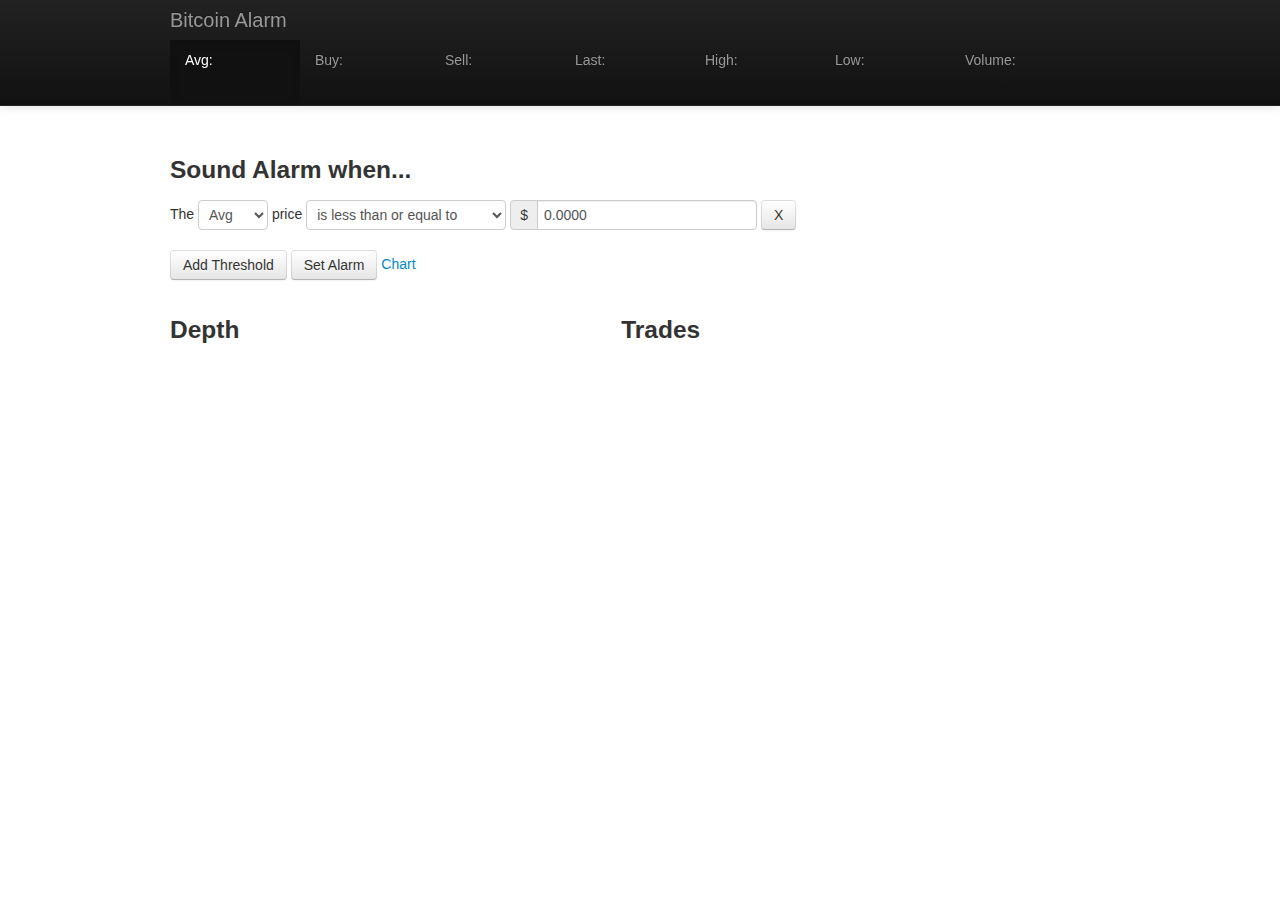
<file: index.html>
<!DOCTYPE html>
<html>
<head>
  <title>Bitcoin Alarm</title>
  <meta name="viewport" content="width=device-width, initial-scale=1.0">
  <link rel='stylesheet' href='stylesheets/style.css' type='text/css' />
  <link rel='stylesheet' href='bootstrap/css/bootstrap.min.css' type='text/css' />
</head>
<body>
  <div class="navbar navbar-inverse navbar-fixed-top">
      <div class="navbar-inner">
        <div class="container">
          <button type="button" class="btn btn-navbar" data-toggle="collapse" data-target=".nav-collapse">
            <span class="icon-bar"></span>
            <span class="icon-bar"></span>
            <span class="icon-bar"></span>
          </button>

          <a class="brand" href="#">Bitcoin Alarm</a>

          <div class="nav-collapse collapse">
            <ul class='summary-data nav'>
              <li class='active'>
                <a href='#'>
                  <label>Avg:</label><span id='price' />
                </a>
              </li>
              <li>
                <a href='#'>
                  <label>Buy:</label><span id='buy' />
                </a>
              </li>
              <li>
                <a href='#'>
                  <label>Sell:</label><span id='sell' />
                </a>
              </li>
              <li>
                <a href='#'>
                  <label>Last:</label><span id='last' />
                </a>
              </li>
              <li>
                <a href='#'>
                  <label>High:</label><span id='high' />
                </a>
              </li>
              <li>
                <a href='#'>
                  <label>Low:</label><span id='low' />
                </a>
              </li>
              <li>
                <a href='#'>
                  <label>Volume:</label><span id='volume' />
                </a>
              </li>
            </ul>
          </div><!--/.nav-collapse -->
        </div>
      </div>
    </div>
  </div>

  <div class='container'>

    <h3>Sound Alarm when...</h3>
    <form class='marker form-horizontal'>
      <div id='thresholds'></div>

      <div class='control-group'>
        <button id='add_threshold_btn' class='btn'>Add Threshold</button>
        <button class='btn' id='stop_alarm_btn'>Stop Alarm</button>
        <button class='btn' id='set_alarm_btn'>Set Alarm</button>
        <a href='http://mtgoxlive.com/orders?currency=AUD' target='_chart'>Chart</a>
      </div>
    </form>

    <div class='logs'>
      <div class='log'>
        <h3>Depth</h3>
        <ul id='depth' class='unstyled' />
      </div>

      <div class='log'>
        <h3>Trades</h3>
        <ul id='trades' class='unstyled' />
      </div>
    </div>
  </div>
  
  <script src="javascript/extensions.js" type='text/javascript'></script>
  <script src="javascript/threshold.js" type='text/javascript'></script>
  <script src="javascript/views.js" type='text/javascript'></script>
  <script src="https://socketio.mtgox.com/socket.io/socket.io.js" type='text/javascript'></script>
  <script src="javascript/trade_monitor.js" type='text/javascript'></script>
  <script type='text/javascript'>
    window.monitor   = TradeMonitor();
  </script>

</body>
</html>
</file>
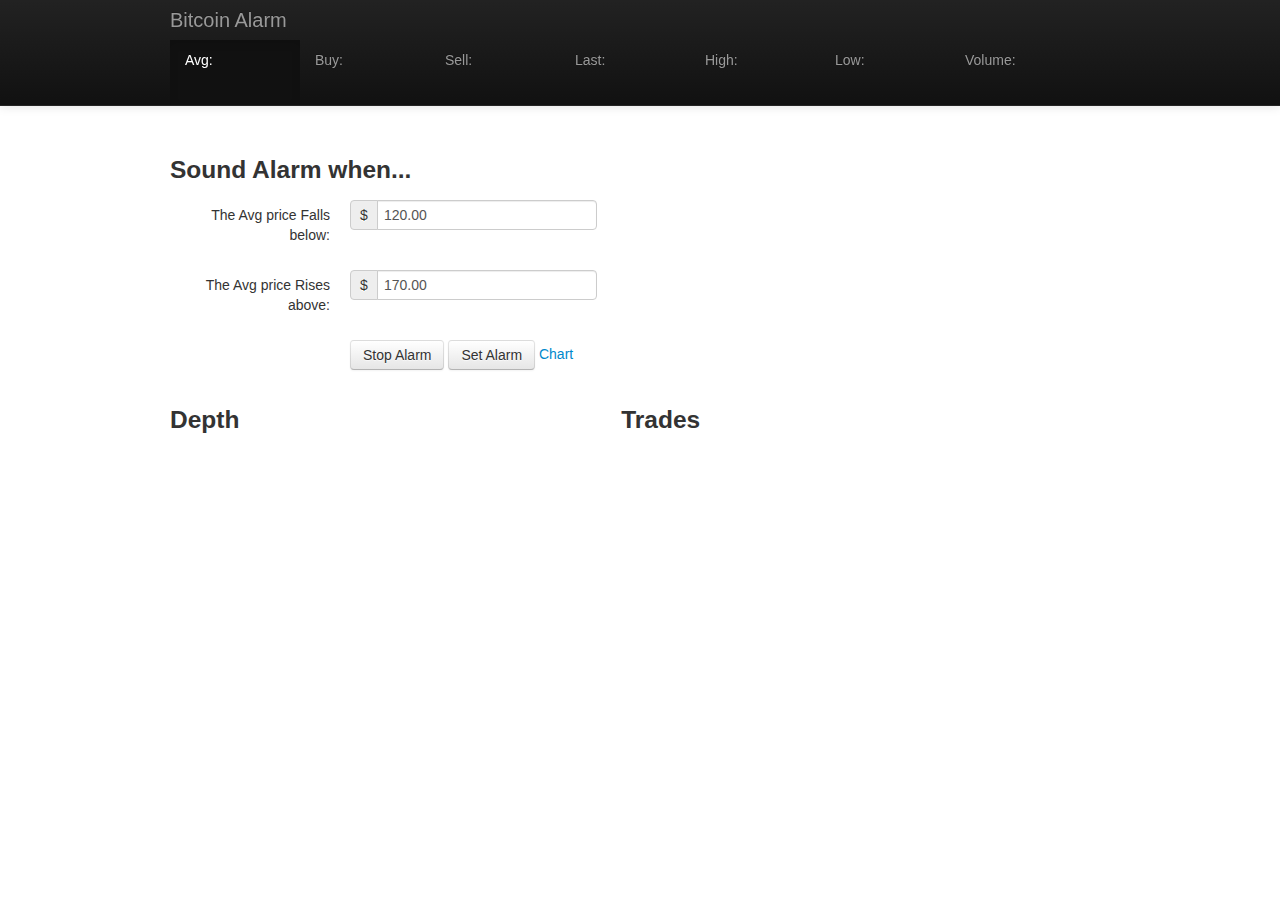
<file: socket_reader.html>
<!DOCTYPE html>
<html>
<head>
  <title>Bitcoin Alarm</title>
  <meta name="viewport" content="width=device-width, initial-scale=1.0">
  <link rel='stylesheet' href='stylesheets/style.css' type='text/css' />
  <link rel='stylesheet' href='bootstrap/css/bootstrap.min.css' type='text/css' />
</head>
<body>
  <div class="navbar navbar-inverse navbar-fixed-top">
      <div class="navbar-inner">
        <div class="container">
          <button type="button" class="btn btn-navbar" data-toggle="collapse" data-target=".nav-collapse">
            <span class="icon-bar"></span>
            <span class="icon-bar"></span>
            <span class="icon-bar"></span>
          </button>

          <a class="brand" href="#">Bitcoin Alarm</a>

          <div class="nav-collapse collapse">
            <ul class='summary-data nav'>
              <li class='active'>
                <a href='#'>
                  <label>Avg:</label><span id='price' />
                </a>
              </li>
              <li>
                <a href='#'>
                  <label>Buy:</label><span id='buy' />
                </a>
              </li>
              <li>
                <a href='#'>
                  <label>Sell:</label><span id='sell' />
                </a>
              </li>
              <li>
                <a href='#'>
                  <label>Last:</label><span id='last' />
                </a>
              </li>
              <li>
                <a href='#'>
                  <label>High:</label><span id='high' />
                </a>
              </li>
              <li>
                <a href='#'>
                  <label>Low:</label><span id='low' />
                </a>
              </li>
              <li>
                <a href='#'>
                  <label>Volume:</label><span id='volume' />
                </a>
              </li>
            </ul>
          </div><!--/.nav-collapse -->
        </div>
      </div>
    </div>
  </div>

  <div class='container'>

    <h3>Sound Alarm when...</h3>
    <form class='marker form-horizontal'>
      <div class='control-group'>
        <label class="control-label">The Avg price Falls below:</label>
        <div class='controls'>
          <div class='input-prepend'>
            <span class="add-on">$</span>
            <input type='text' placeholder='AUD' id='marker_loss' value='120.00' />
          </div>
        </div>
      </div>

      <div class='control-group'>
        <label class="control-label">The Avg price Rises above:</label>
        <div class='controls'>
          <div class='input-prepend'>
            <span class="add-on">$</span>
            <input type='text' placeholder='AUD' id='marker_profit' value='170.00' />
          </div>
        </div>
      </div>

      <div class='control-group'>
        <div class='controls'>
          <button class='btn' id='stop_alarm_btn'>Stop Alarm</button>
          <button class='btn' id='set_alarm_btn'>Set Alarm</button>
          <a href='http://mtgoxlive.com/orders?currency=AUD' target='_chart'>Chart</a>
        </div>
      </div>
    </form>

    <div class='logs'>
      <div class='log'>
        <h3>Depth</h3>
        <ul id='depth' class='unstyled' />
      </div>

      <div class='log'>
        <h3>Trades</h3>
        <ul id='trades' class='unstyled' />
      </div>
    </div>
  </div>
  
  <script src="https://socketio.mtgox.com/socket.io/socket.io.js" type='text/javascript'></script>
  <script src="javascript/trade_monitor.js" type='text/javascript'></script>

  <script type='text/javascript'>
    window.monitor   = TradeMonitor();
  </script>

</body>
</html>
</file>
<file: stylesheets/style.css>
body {
  padding-top: 140px;
}

.app {
  position: relative;
}

.summary-data span {
  display:    inline-block;
  min-width:  100px;
  font-size:  12px;
}

select.facet {
  width: 70px;
}

select.facet.operation {
  width: 200px;
}

.highlight {
  background-color: #ffaaaa;
  border:           1px solid red;
  border-radius:    3px;
}

.threshold-value {
  display: inline-block;
}

.logical-or {
  margin:         20px 0;
  font-weight:    bold;
  font-style:     italic;
}

.logs {
  overflow: hidden;
}

.log {
  float: left;
  width: 48%;
}

.log label {
  display:      inline-block;
  width:        50px;
  margin-right: 5px;
}

#activity-monitor {
  -webkit-transition: all 100ms ease-in-out;
  -moz-transition:    all 100ms ease-in-out;
  -o-transition:      all 100ms ease-in-out;
  transition:         all 100ms ease-in-out;
  opacity:            0;
  position: absolute;
  top:      0;
  right:    0;
  color:    orange;
}

#activity {
  width:            15px;
  height:           15px;
  background-color: orange;
  border-radius:    10px;
  display:          inline-block;
}

#activity-message {
  display:          inline-block;
}

#activity-monitor.pulse{
  opacity: 1;
}
</file>
